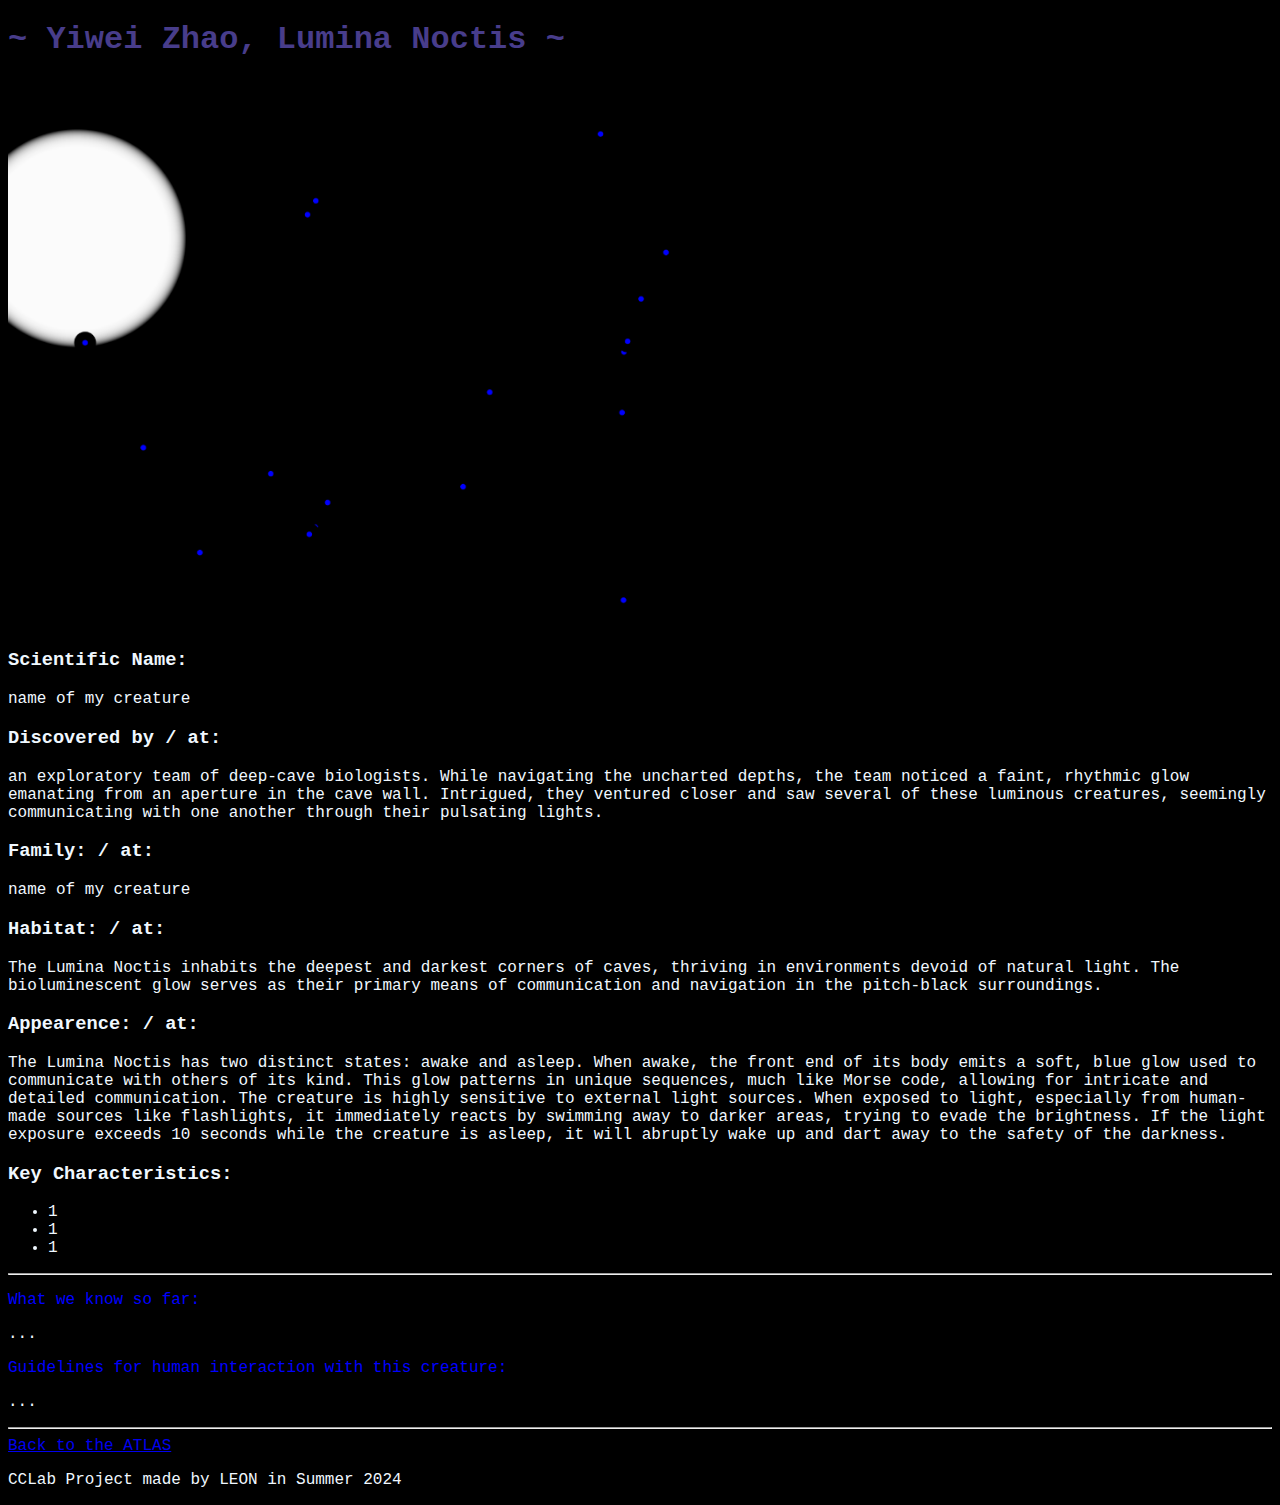
<file: lumina/index.html>
<!DOCTYPE html>
<html lang="en">
<head>
    <meta charset="UTF-8">
    <meta name="viewport" content="width=
    , initial-scale=1.0">
    <title>Document</title>

    <link rel="stylesheet" href="style.css">

</head>

<body>
    
    <h1>~  Yiwei Zhao, Lumina Noctis ~</h1>
    <img src="placeholder.png" alt="creature" width="800px">

    <h3>Scientific Name:</h3>
    <p>name of my creature</p>

    <h3>Discovered by / at:</h3>
    <p>an exploratory team of deep-cave biologists. While navigating the uncharted depths, the team noticed a faint, rhythmic glow emanating from an aperture in the cave wall. Intrigued, they ventured closer and saw several of these luminous creatures, seemingly communicating with one another through their pulsating lights.
    </p>

    <h3>Family: / at:</h3>
    <p>name of my creature</p>

    <h3>Habitat: / at:</h3>
    <p>The Lumina Noctis inhabits the deepest and darkest corners of caves, thriving in environments devoid of natural light. The bioluminescent glow serves as their primary means of communication and navigation in the pitch-black surroundings.
    </p>

    <h3>Appearence: / at:</h3>
    <p>The Lumina Noctis has two distinct states: awake and asleep. When awake, the front end of its body emits a soft, blue glow used to communicate with others of its kind. This glow patterns in unique sequences, much like Morse code, allowing for intricate and detailed communication.
        The creature is highly sensitive to external light sources. When exposed to light, especially from human-made sources like flashlights, it immediately reacts by swimming away to darker areas, trying to evade the brightness. If the light exposure exceeds 10 seconds while the creature is asleep, it will abruptly wake up and dart away to the safety of the darkness.
        </p>

    <h3>Key Characteristics:</h3>
    <ul>
        <li> 1 </li>
        <li> 1 </li>
            <li> 1 </li>
    </ul>

    <hr>

    <p class="moon"> What we know so far:</p>
    <p>...</p>
    <p class="moon">Guidelines for human interaction with this creature:</p>
    <p>...</p>

    <hr>

    <a href="https://cclab.work/atlas/">Back to the ATLAS</a>
    <p>CCLab Project made by LEON in Summer 2024</p>

</body>
</html>
</file>
<file: lumina/style.css>
h1{
    color:darkslateblue
}

.moon{
    color:blue;
}

#specialHighlight{
    background-color: aqua;
}

/* CCLab CSS template project A */
body {
    background-color: black;
    color: aliceblue;
    font-family: 'Courier New', Courier, monospace;
    font-size: 1em;
}

/* title */
#title-wrapper {
    text-align: center;
}
.headline {
    font-size: 4em;
    font-family: 'Lucida Sans', 'Lucida Sans Regular', 'Lucida Grande', 'Lucida Sans Unicode', Geneva, Verdana, sans-serif;
    font-weight: 600;
}

/* main content */
#main-wrapper {
    width: 800px;
    position: relative;
    margin: auto;
}

.red {
    color: coral;
}

.green {
    color: aquamarine;
}

.yellow {
    color: gold;
}


.two-columns{
    display: flex;
}
.left {
    width: 50%;
    padding: 0px 10px 0px 0px; 
}

.right {
    width: 50%;
    padding: 0px 0px 0px 10px;
}


#footer {
    text-align: center;
    font-size: 0.7em;
    margin-top: 50px;
    padding-bottom: 40px;
}

/* Sketch placeholder */
#p5-canvas-container img{
    width: 800px;
}



/* home button */
#home a {
    position: fixed;
    right: 50px;
    top: 10px;
    padding: 10px 20px;
    color: dimgrey;
    border: solid dimgrey 0.5px;
    font-size: 0.7em;
    text-decoration: none;
}

#home a:hover {
    background-color: coral;
    color: black;
}
</file>
